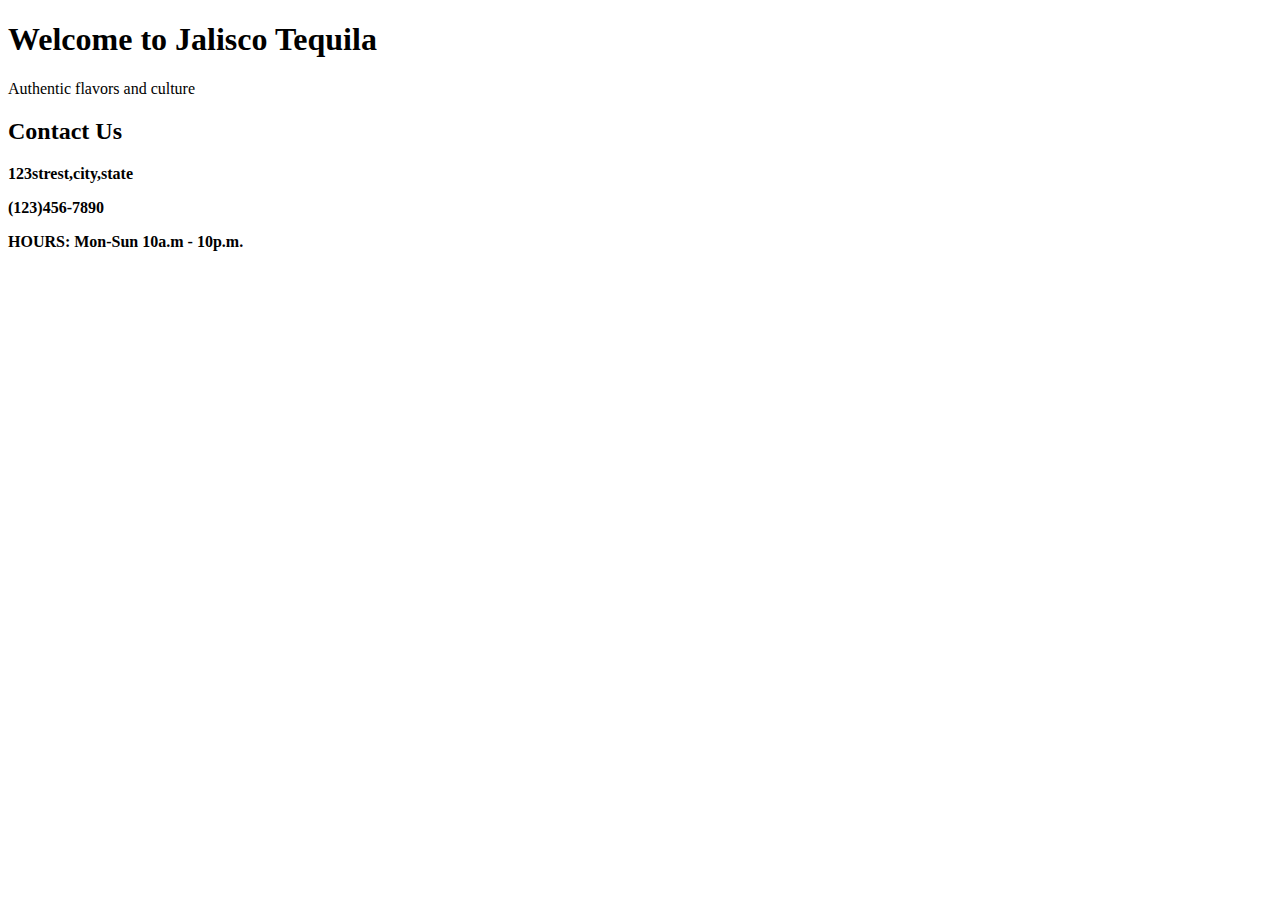
<file: Jalisco-site/inedx.html>
<!DOCTYPE html>
<html lang="en">
  <head>
    <meta charset="UTF-8" />
    <meta name="viewport" content="width=device-width, initial-scale=1.0" />
    <title>Jalisco Tequila</title>
  </head>
  <body>
    <h1>Welcome to Jalisco Tequila</h1>
    <p>Authentic flavors and culture</p>
  </body>
  <section id="contact">
          <h2>Contact Us</h2>
          <p><strong>123strest,city,state</strong></p>
          <p><strong>(123)456-7890</strong></p>
          <p><strong>HOURS: Mon-Sun 10a.m - 10p.m.</strong></p>
        </section>
</html>
</file>
